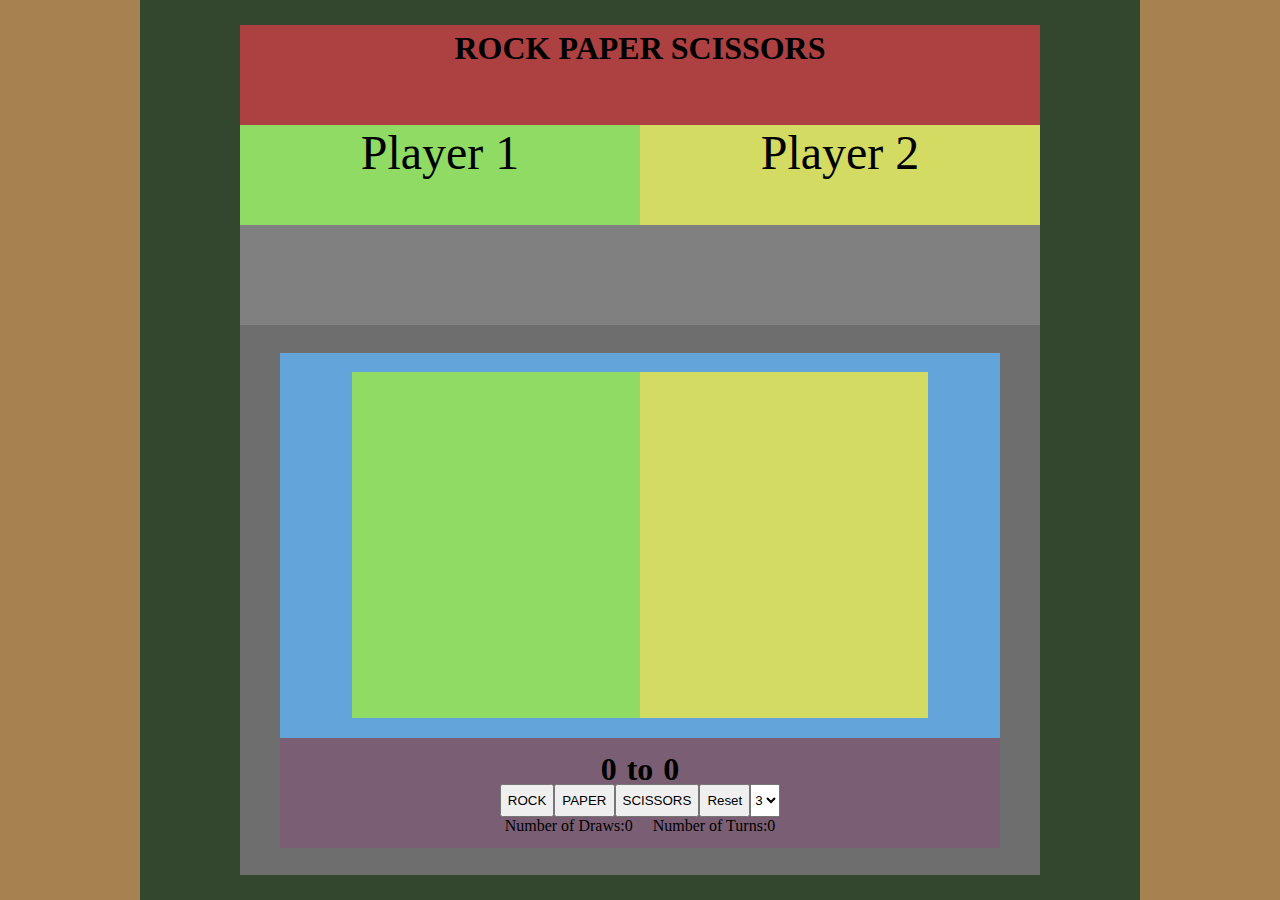
<file: index.html>
<html lang="en">
<head>
    <meta charset="UTF-8">
    <meta http-equiv="X-UA-Compatible" content="IE=edge">
    <meta name="viewport" content="width=device-width, initial-scale=1.0">
    <title>Rock Paper Scissors</title>
    <link rel="stylesheet" href="RPS.css">
</head>
<body>

    <div class="thegame">

            <div class="gametitle">

                <h1 id="gameName">ROCK PAPER SCISSORS</h1>

            </div>

            <div class="playerName">

                <div class="player1Name">
                    Player 1
                </div>

                <div class="player2Name">
                    Player 2
                </div>

            </div>
            
            <div class="liveResults">

                <div class="p1Results">
                    
                </div>

                <div class="p2Results">
                    
                </div>

            </div>


            <div class="gameTable">

                <div class="versusField"> 

                        <div class="player1Section">

                        </div>

                        <div class="player2Section">
                            
                        </div>

                </div>

                <div class="scoreKeeper">
                    <h1>
                        <span id="p1Display">0</span>
                        <span id="to">to</span> 
                        <span id="p2Display">0</span>

                        
                    </h1>
                    
                    <div class="actions">

                        <button id="rockButton">ROCK</button>
                        <button id="paperButton">PAPER</button>
                        <button id="scissorsButton">SCISSORS</button>
                        <button id="resetButton">Reset</button>
                        
                        <select name="" id="playTo">
                            <option value="3">3</option>
                            <option value="4">4</option>
                            <option value="5">5</option>
                            <option value="6">6</option>
                            <option value="7">7</option>
                        </select>

                    </div>

                    <div class="gameStats">

                        Number of Draws:<span id="draws">0</span>
                        <span id="spacing">  </span>
                        Number of Turns:<span id="turns">0</span>

                    </div>

                </div>

            </div>
        
    </div>

    <div class="logOfMoves">
        
    </div>


    <script src="RPS.js"></script>
</body>
</html>
</file>
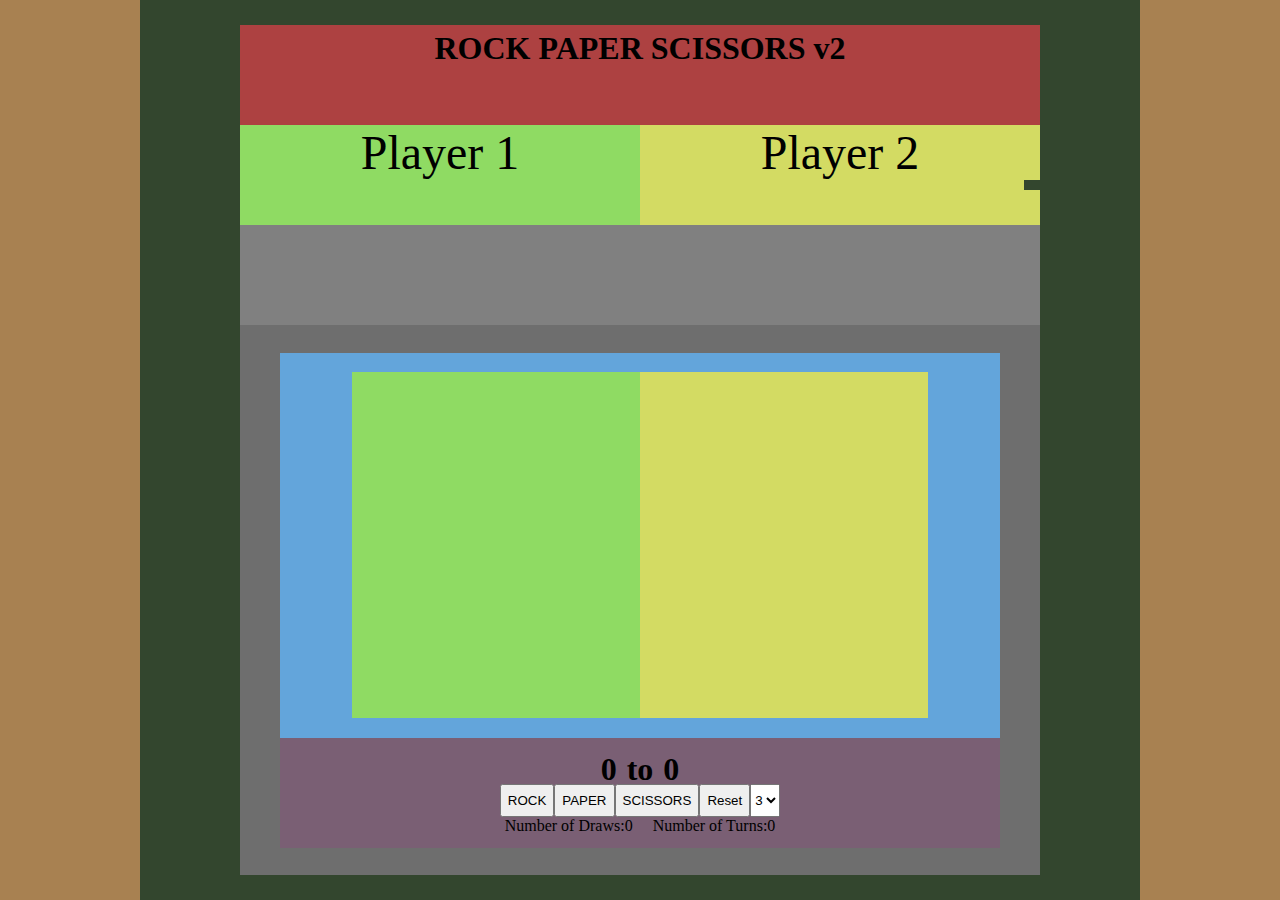
<file: RPS.html>
<html lang="en">
<head>
    <meta charset="UTF-8">
    <meta http-equiv="X-UA-Compatible" content="IE=edge">
    <meta name="viewport" content="width=device-width, initial-scale=1.0">
    <title>Rock Paper Scissors</title>
    <link rel="stylesheet" href="RPS.css">
</head>
<body>

    <div class="thegame">

            <div class="gametitle">

                <h1 id="gameName">ROCK PAPER SCISSORS v2</h1>

            </div>

            <div class="playerName">

                <div class="player1Name">
                    Player 1
                </div>

                <div class="player2Name">
                    Player 2
                </div>

            </div>
            
            <div class="liveResults">

                <div class="p1Results">
                    
                </div>

                <div class="p2Results">
                    
                </div>

            </div>


            <div class="gameTable">

                <div class="versusField"> 

                        <div class="player1Section">

                        </div>

                        <div class="player2Section">
                            
                        </div>

                </div>

                <div class="scoreKeeper">
                    <h1>
                        <span id="p1Display">0</span>
                        <span id="to">to</span> 
                        <span id="p2Display">0</span>

                        
                    </h1>
                    
                    <div class="actions">

                        <button id="rockButton">ROCK</button>
                        <button id="paperButton">PAPER</button>
                        <button id="scissorsButton">SCISSORS</button>
                        <button id="resetButton">Reset</button>
                        
                        <select name="" id="playTo">
                            <option value="3">3</option>
                            <option value="4">4</option>
                            <option value="5">5</option>
                            <option value="6">6</option>
                            <option value="7">7</option>
                        </select>

                    </div>

                    <div class="gameStats">

                        Number of Draws:<span id="draws">0</span>
                        <span id="spacing">  </span>
                        Number of Turns:<span id="turns">0</span>

                    </div>

                </div>

            </div>
        
    </div>

    <div class="moves">

    </div>


    <script src="RPS.js"></script>
</body>
</html>
</file>
<file: RPS.css>
body {
    background-color: rgb(168, 129, 81);
    display: flex;
    flex-direction: column;
    justify-content: center;
    
}


.theGame {
    background-color: rgb(51, 70, 46);
    width: 1000px;
    height: 900px;
    position: absolute;
    top: 0;
    bottom: 0;
    left: 0;
    right: 0;
    margin: auto;
    display: flex;
    justify-content: center;
    flex-direction: column;

}


.gametitle {
    background-color: rgb(173, 65, 65);
    width: 800px;
    height: 100px;
    text-align: center;
    margin-left: 100px;
}

.playerName {
    background-color: rgb(38, 109, 68);
    width: 800px;
    height: 100px;
    margin-left: 100px;
    display: flex;
    flex-direction: row;
}

    .player1Name {
        background-color: rgb(143, 219, 99);
        width: 50%;
        height: 100%;
        font-size: 3rem;
        text-align: center;
    }

    .player2Name {
        background-color: rgb(211, 219, 99);
        width: 50%;
        height: 100%;
        font-size: 3rem;
        text-align: center;
    }

.liveResults {
    background-color: rgb(107, 78, 78);
    width: 800px;
    height: 100px;
    display: flex;
    flex-direction: row;
    text-align: center;
    margin-left: 100px;
}

.p1Results {
    background-color: gray;
    width: 50%;
    height: 100%;

}

.p2Results {
    background-color:gray;
    width: 50%;
    height: 100%;

}

.gameTable {
    background-color: rgb(110, 110, 110);
    width: 800px;
    height: 550px;
    display: flex;
    justify-content: center;
    flex-direction: column;
    margin-left: 100px;
    
}

.versusField {
    background-color: rgb(99, 165, 219);
    width: 90%;
    height: 70%;
    display: flex;
    justify-content: center;
    margin-left: 40px;
    
}

.player1Section {
    background-color: rgb(143, 219, 99);
    background-size: contain;
    background-repeat: no-repeat;
    display: flex;
    align-self: center;
    
    width: 40%;
    height: 90%;

}

.player2Section {
    background-color: rgb(211, 219, 99);
    background-size: contain;
    background-repeat: no-repeat;
    display: flex;
    align-self: center;
    width: 40%;
    height: 90%;
}

.scoreKeeper {
    background-color: rgb(122, 95, 116);
    width: 90%;
    height: 20%;
    display: flex;
    flex-direction: column;
    justify-content: center;
    margin-left: 40px;
    

}

#to {
    margin-left: 10px;
    margin-right: 10px;
}

h1 {
    /* background-color: bisque; */
    width: 100%;
    height: 10%;
    display: flex;
    justify-content: center;
    margin-top: 5px;
    
}

.actions {
    /* background-color: aquamarine; */
    width: 100%;
    height: 30%;
    display: flex;
    justify-content: center;

}

.gameStats {
    /* background-color: blueviolet; */
    width: 100%;
    height: 20%;
    display: flex;
    justify-content: center;
}
#spacing {
    margin-left: 10px;
    margin-right: 10px;
}


/* Style Classes */
.win {
    color: greenyellow;
    font-size: 3rem;
    -webkit-text-stroke-width: 2px;
  }

.lose {
    color: red;
    font-size: 3rem;
    -webkit-text-stroke-width: 2px;
}


.draw {
    color: rgb(0, 0, 0);
    font-size: 3rem;
    -webkit-text-stroke-width: 2px;
}

.reset {
    color: transparent;
}

.moves {
    background-color: rgb(51, 70, 46);
    width: 30px;
    height: 10px;
    display: inline-block;
    position: fixed;
    top: 20%;
    left: 80%;
    
}


/**** thegame div - END ****/
.logOfMoves {
    background-color: transparent;
    width: 400px;
    height: 600px;
    position: absolute;
    position: absolute;
    top: 0;
    bottom: 0;
    left: 75%;
    right: 0;
    margin: auto;
    display: flex;
    flex-direction: column;
    
}
</file>
